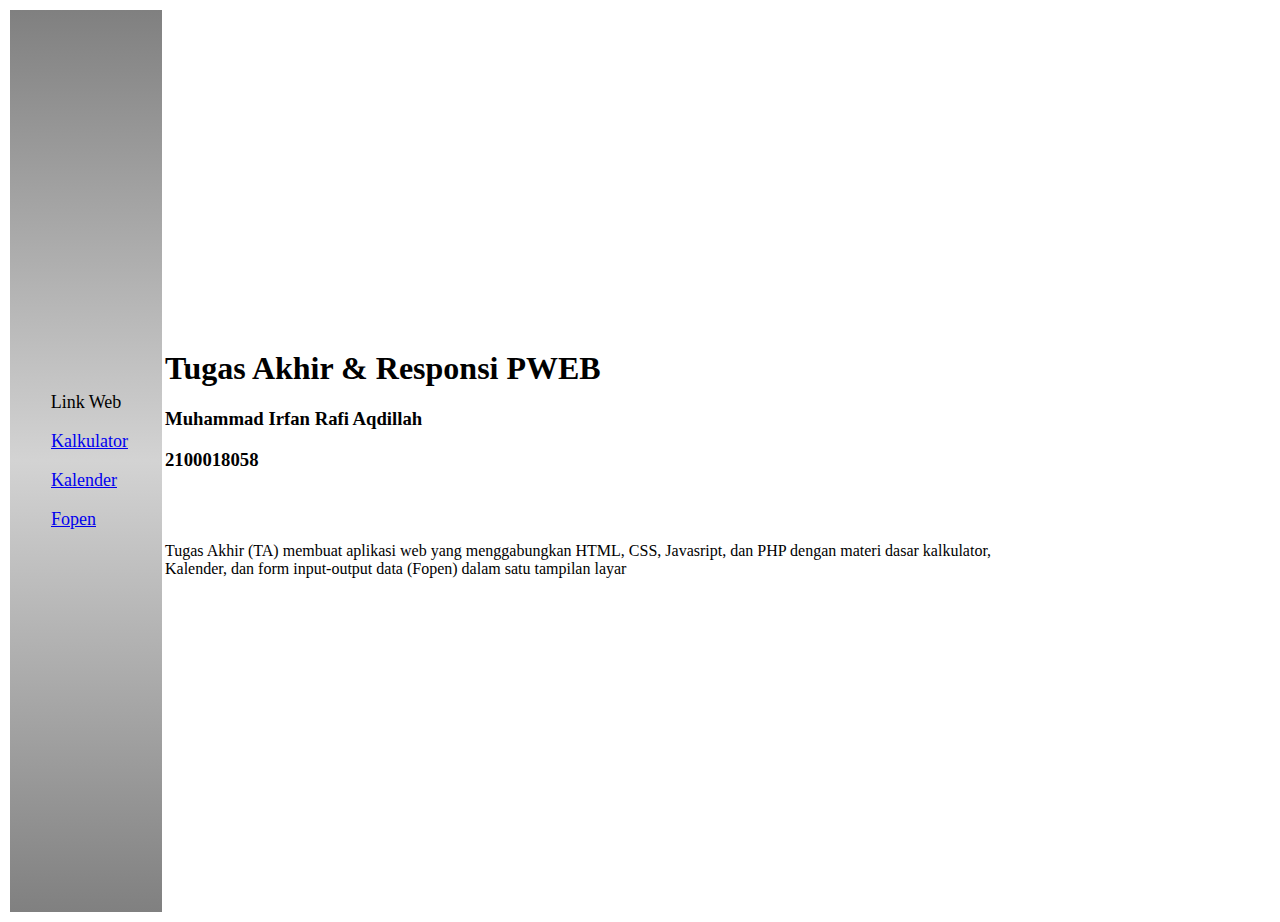
<file: index.html>
<!DOCTYPE html>
<html>
<head>
	<meta charset="utf-8">
	<meta name="viewport" content="width=device-width, initial-scale=1">
	<title>Responsi</title>
	<link rel="stylesheet" type="text/css" href="style.css">
</head>
<body>
	<table>
		<td class="sidebar" height="900" width="150"><font size="4">
			<p align="center">Link Web</p>
			<ul><a href="kalkulatortest.html">Kalkulator</a></li></ul>
			<ul><a href="kalender.php">Kalender</a></li></ul>
			<ul><a href="tampilan.php">Fopen</a></li></ul>
		</td></font>
		
		<td height="900">

		<h1 align="">Tugas Akhir & Responsi PWEB</h1>
		<h3>Muhammad Irfan Rafi Aqdillah</h3>
		<h3>2100018058</h3><br><br>
		<p>Tugas Akhir (TA) membuat aplikasi web yang menggabungkan HTML, CSS, Javasript, dan PHP dengan materi dasar kalkulator, <br> Kalender, dan form input-output data (Fopen) dalam satu tampilan layar</p>
		</td>
	</table>
</body>
</html>
</file>
<file: style.css>
.sidebar{
    background: linear-gradient(grey, lightgrey, grey);
}
</file>
